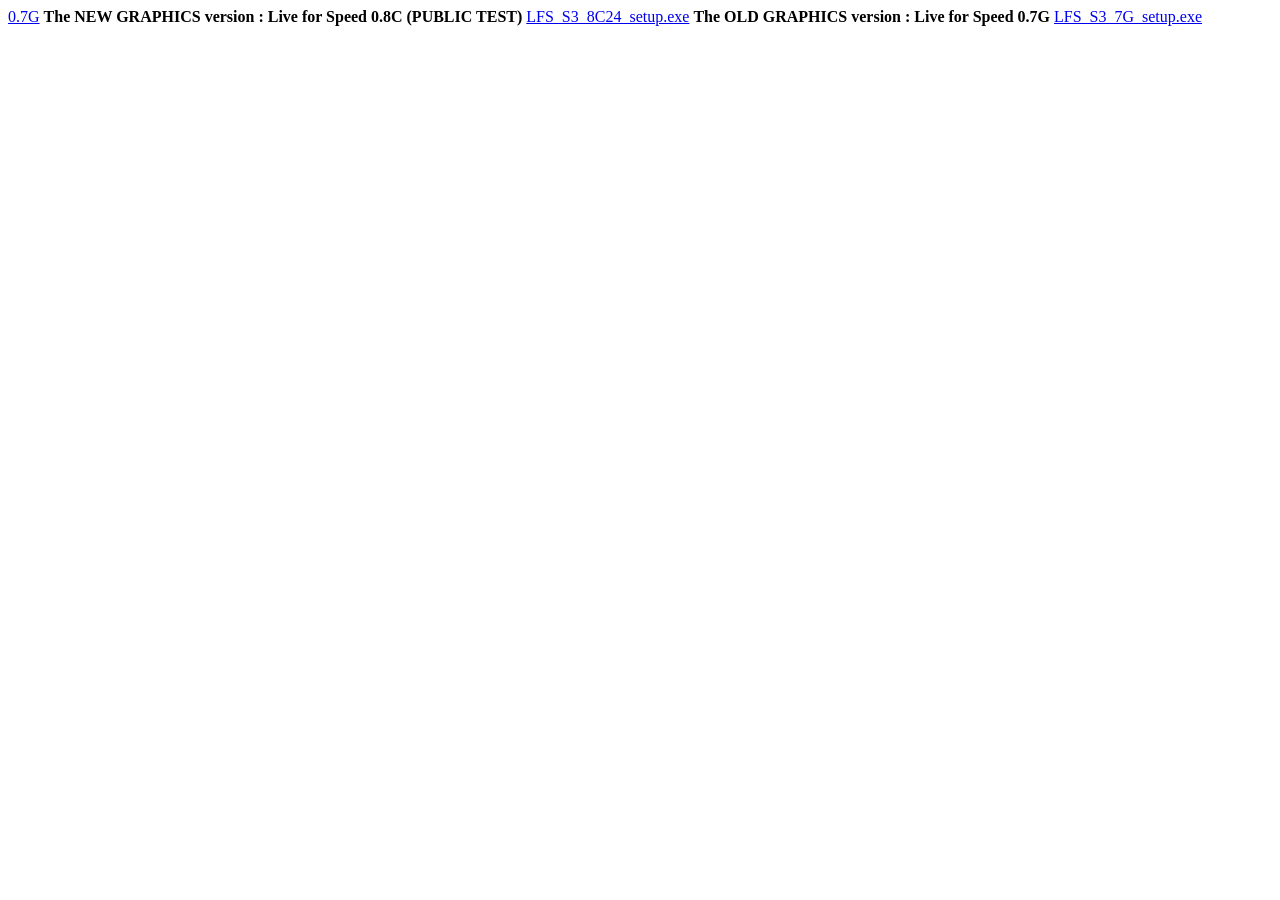
<file: tests/fixtures/lfs-downloads-current.html>
<!doctype html>
<html>
  <body>
    <a title="Latest Version : 0.7G" href="/file_lfs.php?name=LFS_S3_7G_setup.exe">0.7G</a>
    <b>The NEW GRAPHICS version : Live for Speed 0.8C (PUBLIC TEST)</b>
    <a href="/file_lfs.php?name=LFS_S3_8C24_setup.exe">LFS_S3_8C24_setup.exe</a>
    <b>The OLD GRAPHICS version : Live for Speed 0.7G</b>
    <a href="/file_lfs.php?name=LFS_S3_7G_setup.exe">LFS_S3_7G_setup.exe</a>
  </body>
</html>
</file>
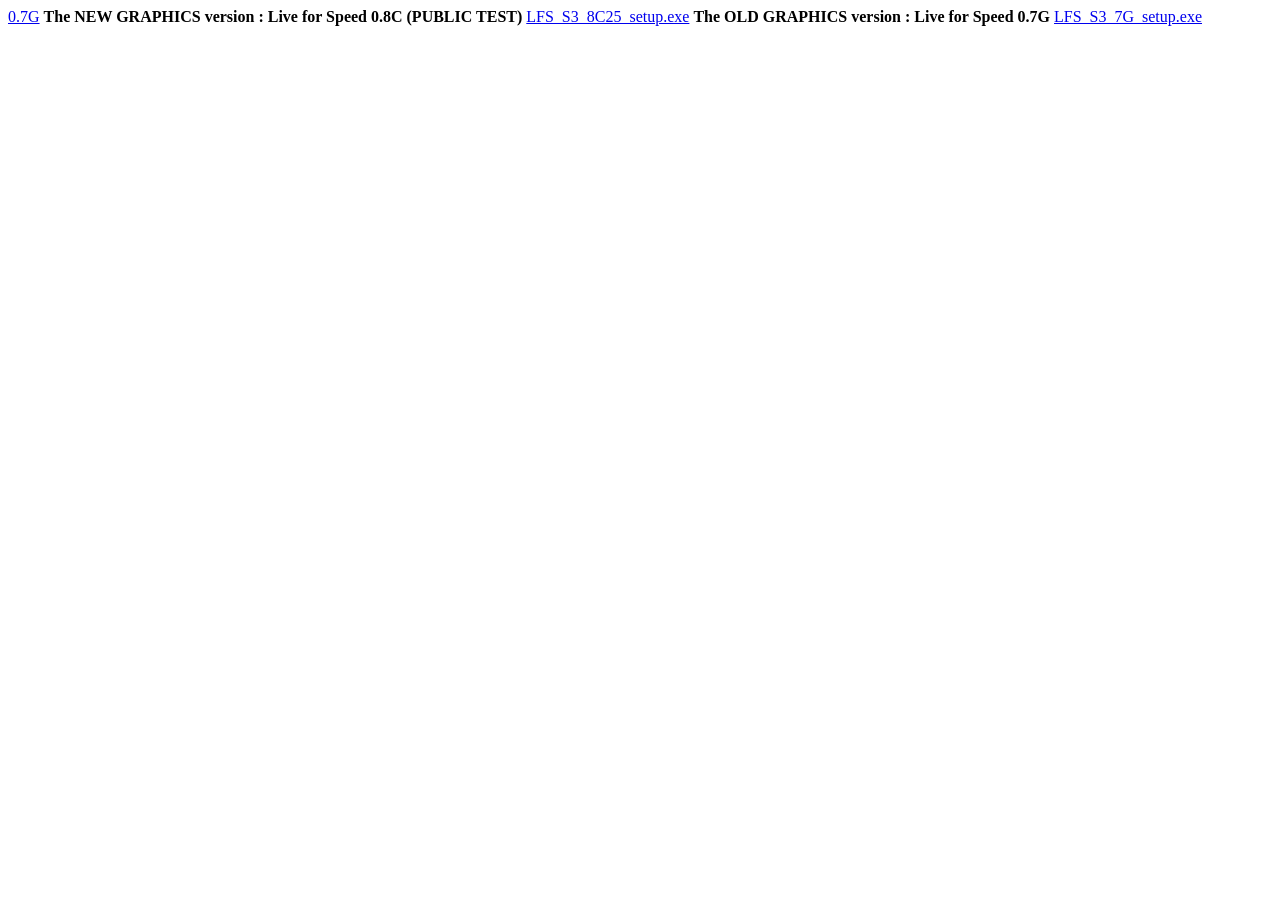
<file: tests/fixtures/lfs-downloads-drift.html>
<!doctype html>
<html>
  <body>
    <a title="Latest Version : 0.7G" href="/file_lfs.php?name=LFS_S3_7G_setup.exe">0.7G</a>
    <b>The NEW GRAPHICS version : Live for Speed 0.8C (PUBLIC TEST)</b>
    <a href="/file_lfs.php?name=LFS_S3_8C25_setup.exe">LFS_S3_8C25_setup.exe</a>
    <b>The OLD GRAPHICS version : Live for Speed 0.7G</b>
    <a href="/file_lfs.php?name=LFS_S3_7G_setup.exe">LFS_S3_7G_setup.exe</a>
  </body>
</html>
</file>
